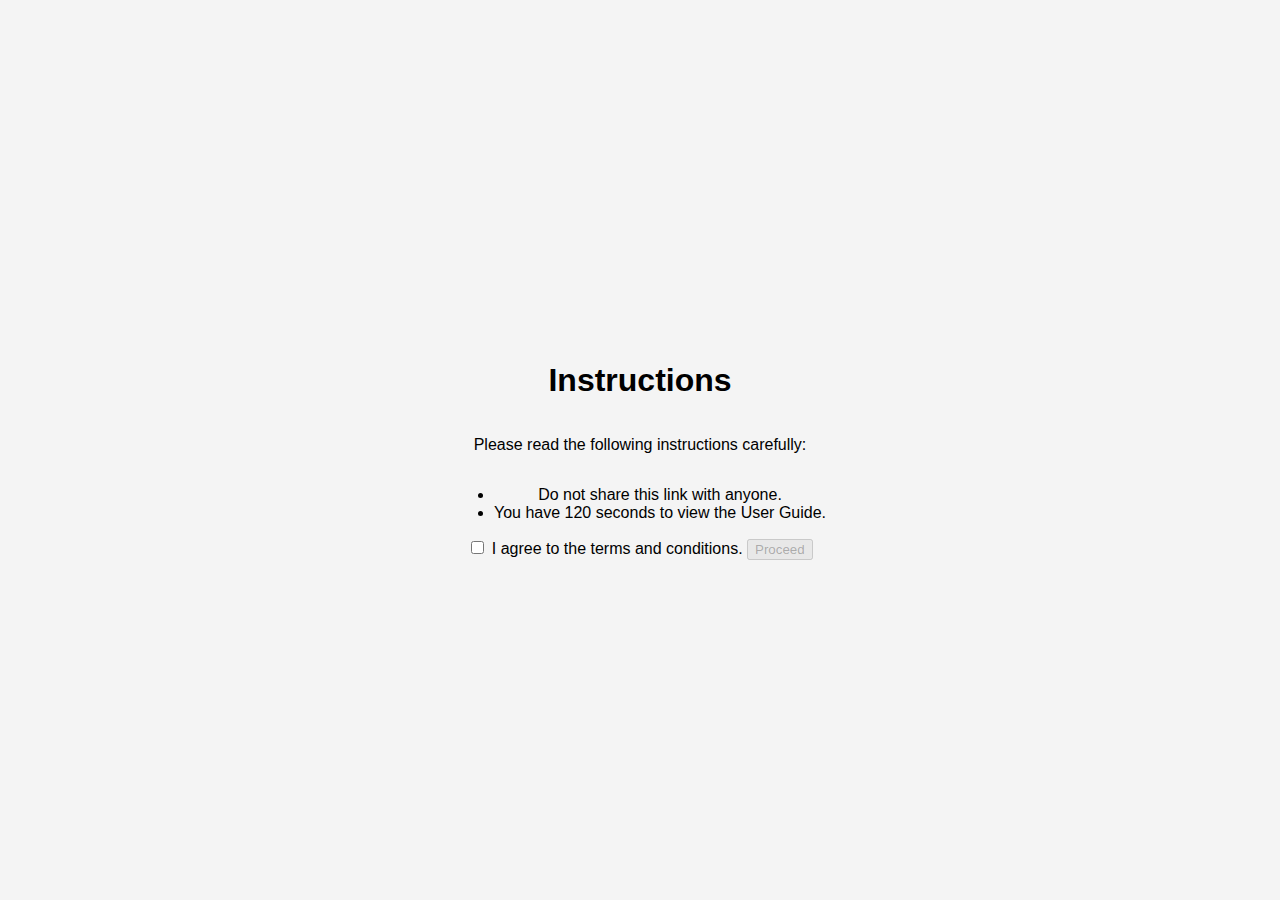
<file: instructions.html>
<!DOCTYPE html>
<html lang="en">
<head>
    <meta charset="UTF-8">
    <meta name="viewport" content="width=device-width, initial-scale=1.0">
    <title>Instructions</title>
    <link rel="stylesheet" href="assets/css/styles.css">
</head>
<body>
    <div class="container">
        <h1>Instructions</h1>
        <p>Please read the following instructions carefully:</p>
        <ul>
            <li>Do not share this link with anyone.</li>
            <li>You have 120 seconds to view the User Guide.</li>
        </ul>
        <form id="termsForm">
            <label>
                <input type="checkbox" id="agreeCheckbox"> I agree to the terms and conditions.
            </label>
            <button type="submit" id="proceedButton" disabled>Proceed</button>
        </form>
    </div>
    <script src="assets/js/auth.js"></script>
    <script src="assets/js/terms.js"></script>
</body>
</html>
</file>
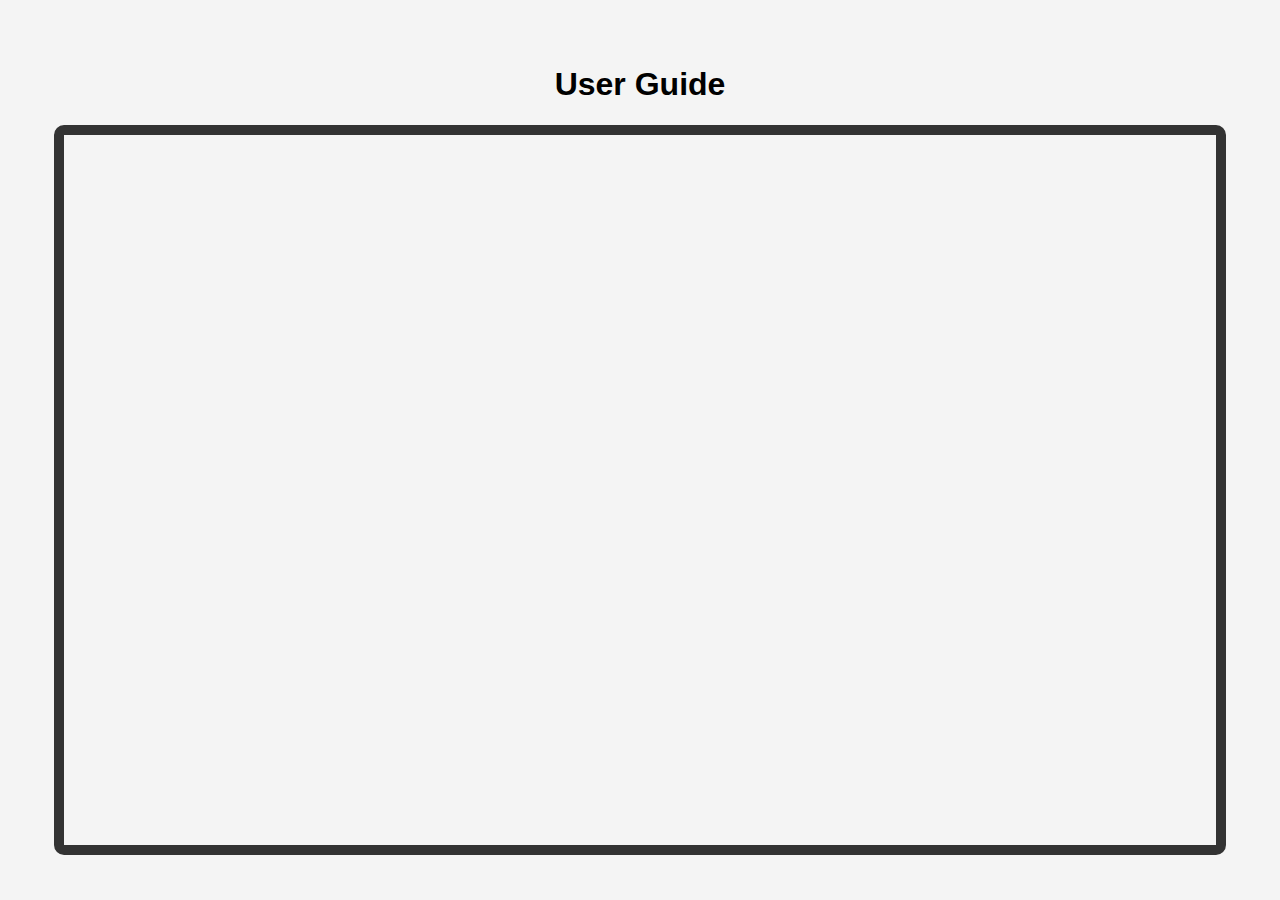
<file: user_guide.html>
<!DOCTYPE html>
<html lang="en">
<head>
    <meta charset="UTF-8">
    <meta name="viewport" content="width=device-width, initial-scale=1.0">
    <title>User Guide</title>
    <link rel="stylesheet" href="assets/css/styles.css">
</head>
<body>
    <div class="container">
        <h1>User Guide</h1>
        <div class="video-container">
            <iframe src="https://your-streamyard-embed-link" allow="autoplay" frameborder="0"></iframe>
        </div>
    </div>
    <script src="assets/js/auth.js"></script>
    <script src="assets/js/timer.js"></script>
</body>
</html>
</file>
<file: assets/css/styles.css>
/* Global styles */
body {
    font-family: Arial, sans-serif;
    margin: 0;
    padding: 0;
    display: flex;
    justify-content: center;
    align-items: center;
    height: 100vh;
    background-color: #f4f4f4;
}

/* Container for the video */
.container {
    width: 90%; /* 90% of the page width */
    height: 90vh; /* 90% of the viewport height */
    display: flex;
    flex-direction: column; /* Stack children vertically */
    justify-content: center; /* Center vertically */
    align-items: center; /* Center horizontally */
    text-align: center; /* Center the heading */
}

/* Video container */
.video-container {
    position: relative;
    width: 100%; /* Take up full width of the container */
    height: 100%; /* Take up full height of the container */
    border: 10px solid #333; /* Add a border */
    border-radius: 10px; /* Optional: Add rounded corners */
    overflow: hidden; /* Ensure the video stays within the container */
}

/* Iframe (video) styling */
.video-container iframe {
    position: absolute;
    top: 0;
    left: 0;
    width: 100%;
    height: 100%;
}
</file>
